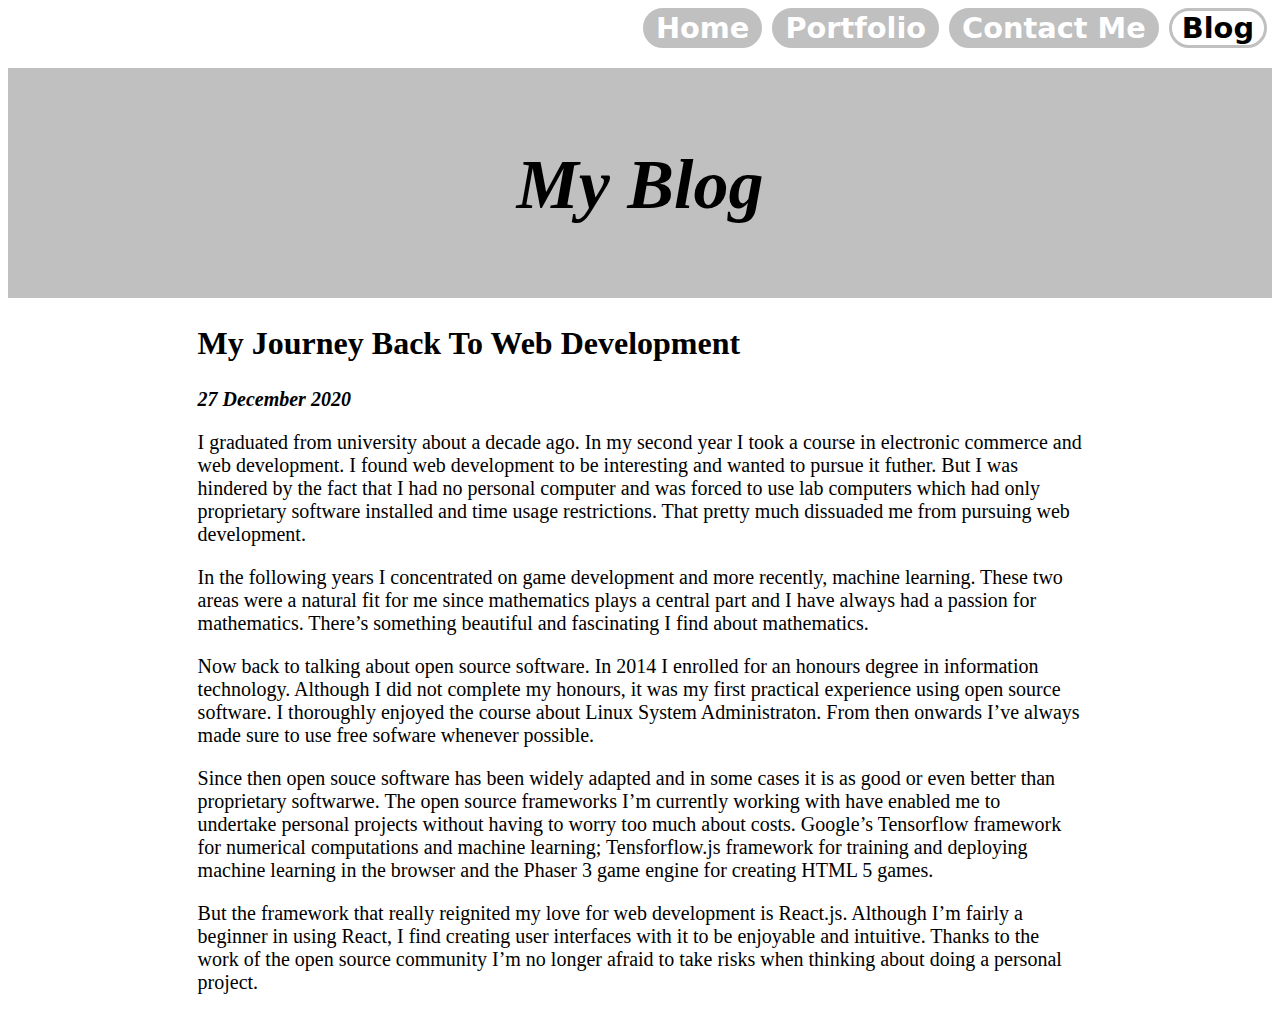
<file: blog.html>
<html lang="en">
  <head>
    <meta charset="utf-8">
    <title>My Portfolio</title>
    <link href="home.css" rel="stylesheet">
    <style>
      p, strong{
        font-size: 20px;
      }
    </style>
  </head>
<body>
  <header>
      <nav>
        <div class="flex-container">
            <a id = "home" class="navigation" href="index.html" alt="Home page">Home</a>
            <a class="navigation" href="portfolio.html" alt="Portfolio page">Portfolio</a>
            <a class="navigation" href="contact.html" alt="Contact page" >Contact Me</a>
            <a id="blog" class="navigation" href="blog.html" alt="Blog page">Blog</a>
        </div>
    </nav>
    <div style="background-color: #C0C0C0; height: 200px; margin-top: 20px;padding-top: 30px;">
      <i><h1 style="font-size: 70px; text-align:center;">My Blog</h1></i></div>
  </header>
  <main style="padding-left: 15%; padding-right: 15%;">
    <article>
      <h2 style="font-size: 2em;">My Journey Back To Web Development</h2>
          <em><strong>27 December 2020</strong></em>
      <p style="font-size: 20px;">
        I graduated from university about a decade ago. In my second year I took a course in
        electronic commerce and web development. I found web development to be interesting and
        wanted to pursue it futher. But I was hindered by the fact that I had no personal computer and was forced to use lab computers which
        had only proprietary software installed and time usage restrictions.
        That pretty much dissuaded me from pursuing web development.
      </p>
      <p>
        In the following years I concentrated on game development and more recently, machine learning.
        These two areas were a natural fit for me since mathematics plays a central part and I have always had a passion for mathematics.
        There’s something beautiful and fascinating  I find about mathematics.
      </p>
      <p>
        Now back to talking about open source software. In 2014 I enrolled for an honours degree in information technology.
        Although I did not complete my honours, it was my first practical experience using open source software.
        I thoroughly enjoyed the course about Linux System Administraton.
        From then onwards I’ve always made sure to use free sofware whenever possible.
      </p>
      <p>
        Since then open souce software has been widely adapted and in some cases it is as good
        or even better than proprietary softwarwe. The open source frameworks I’m currently working with
         have enabled me to undertake personal projects without having to worry too much about costs.
         Google’s Tensorflow framework for numerical computations and machine learning; Tensforflow.js framework
         for training and deploying machine learning in the browser and the Phaser 3 game engine for creating HTML 5 games.
      </p>
      <p>
        But the framework that really reignited my love for web development is React.js.
        Although I’m fairly a beginner in using React, I find creating user interfaces with it to be enjoyable and intuitive.
        Thanks to the work of the open source community I’m no longer afraid to take risks when thinking about doing a personal project.
      </p>
    </article>
  </main>
  <script>
    document.getElementById("blog").style.backgroundColor = "white";
    document.getElementById("blog").style.color = "black";
    document.getElementById("blog").style.borderColor = "silver";
  </script>
</body>
</html>
</file>
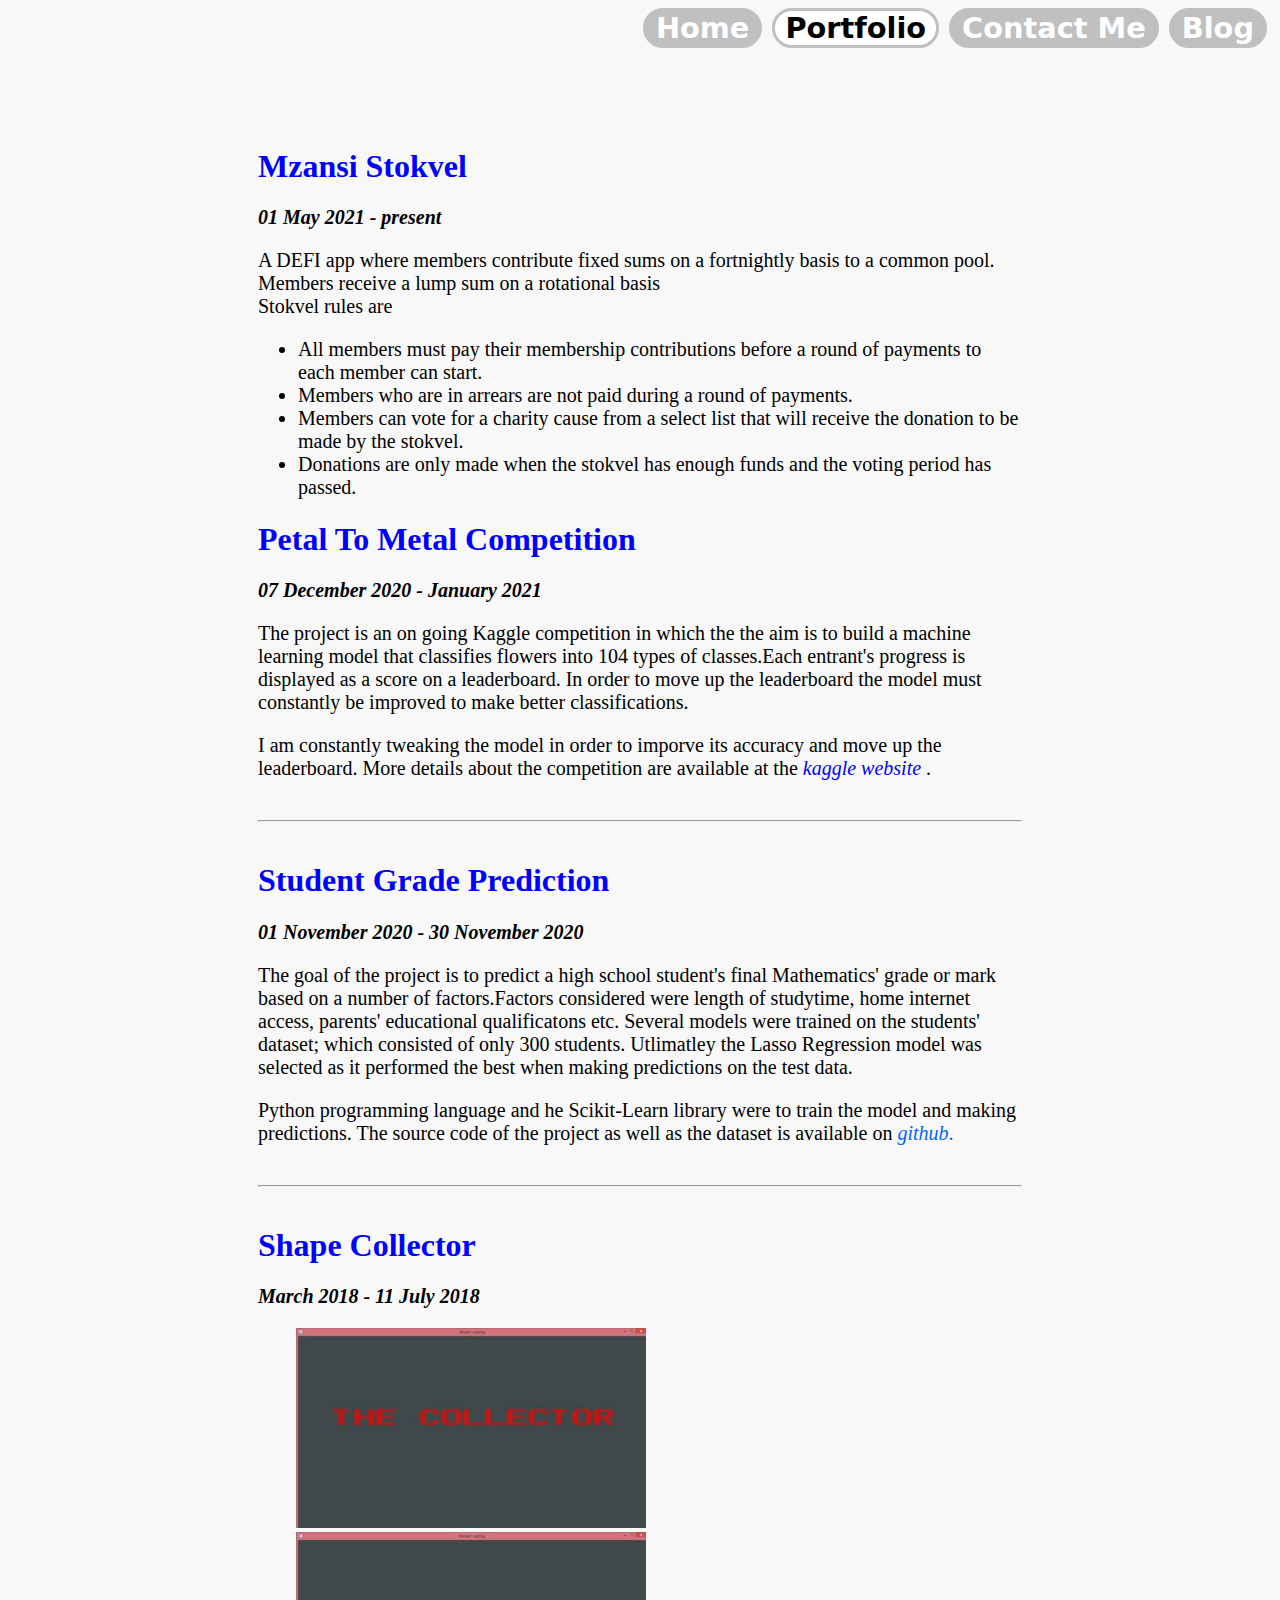
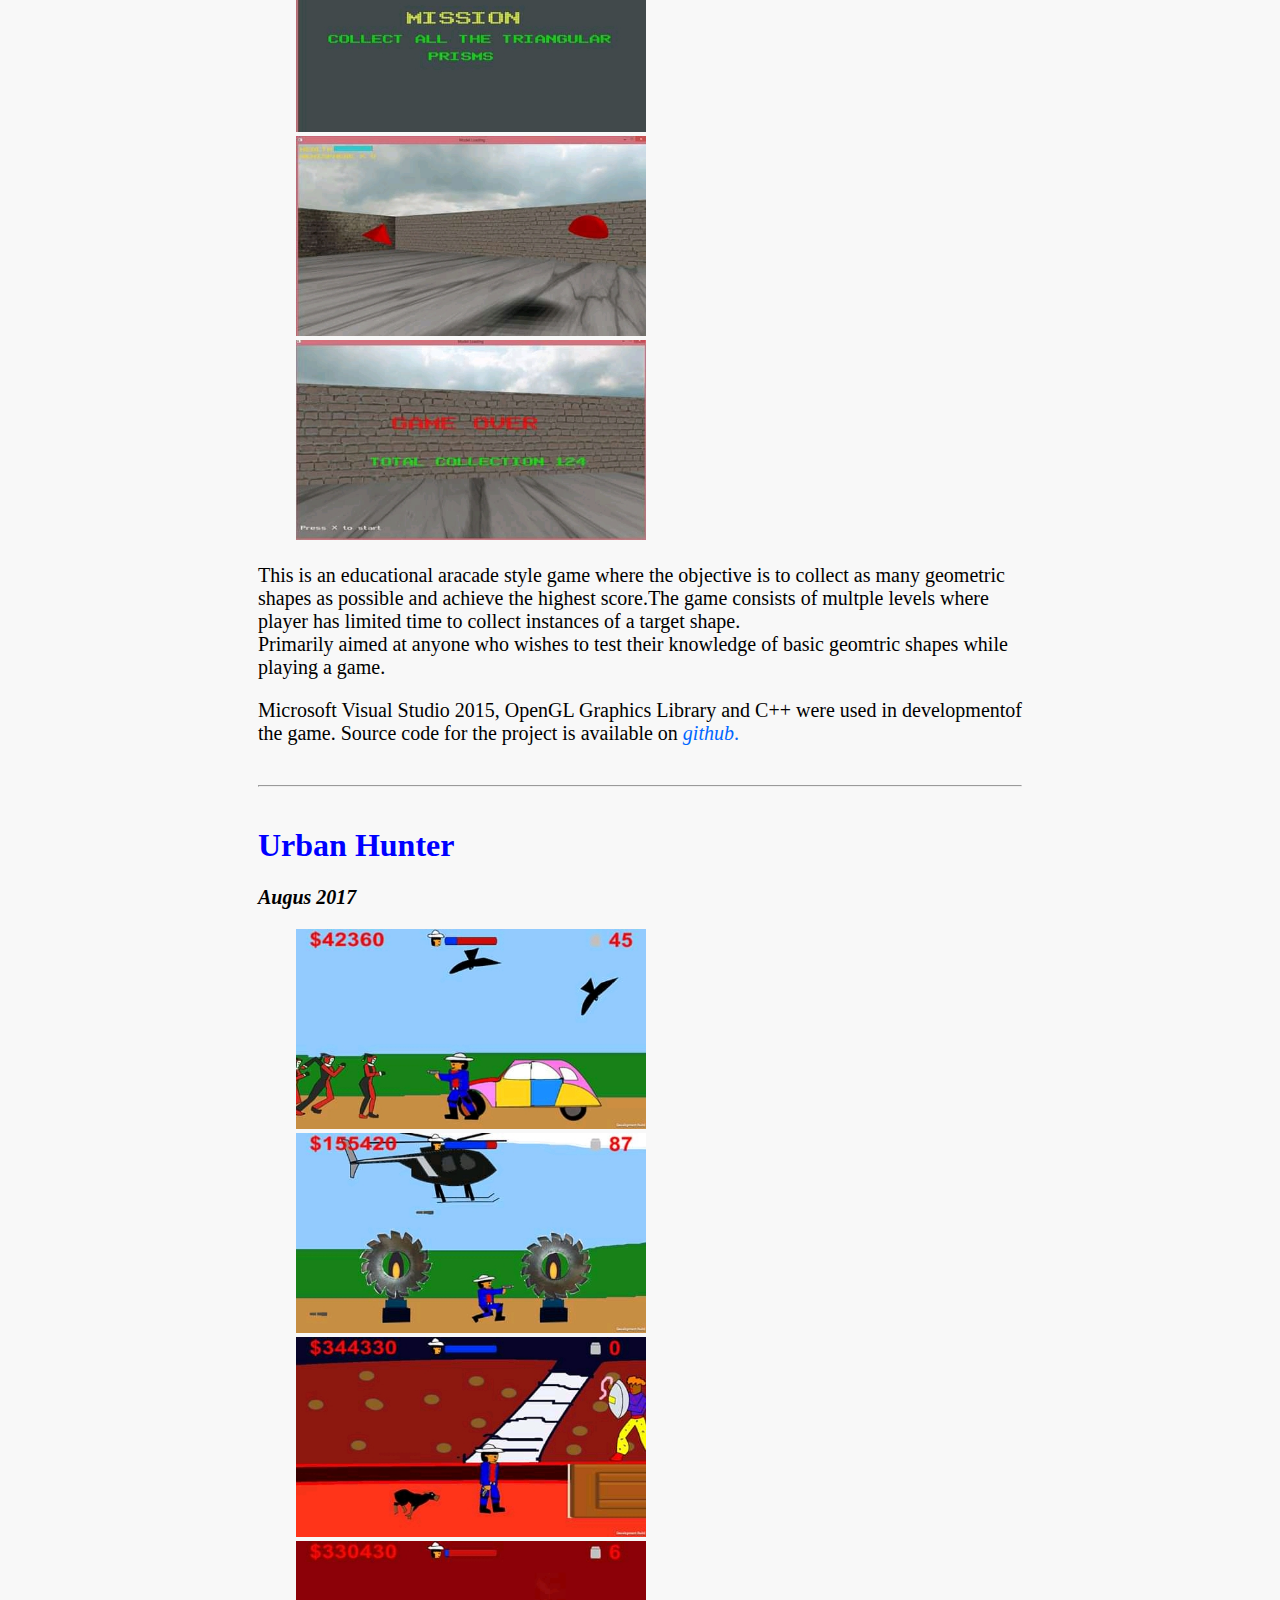
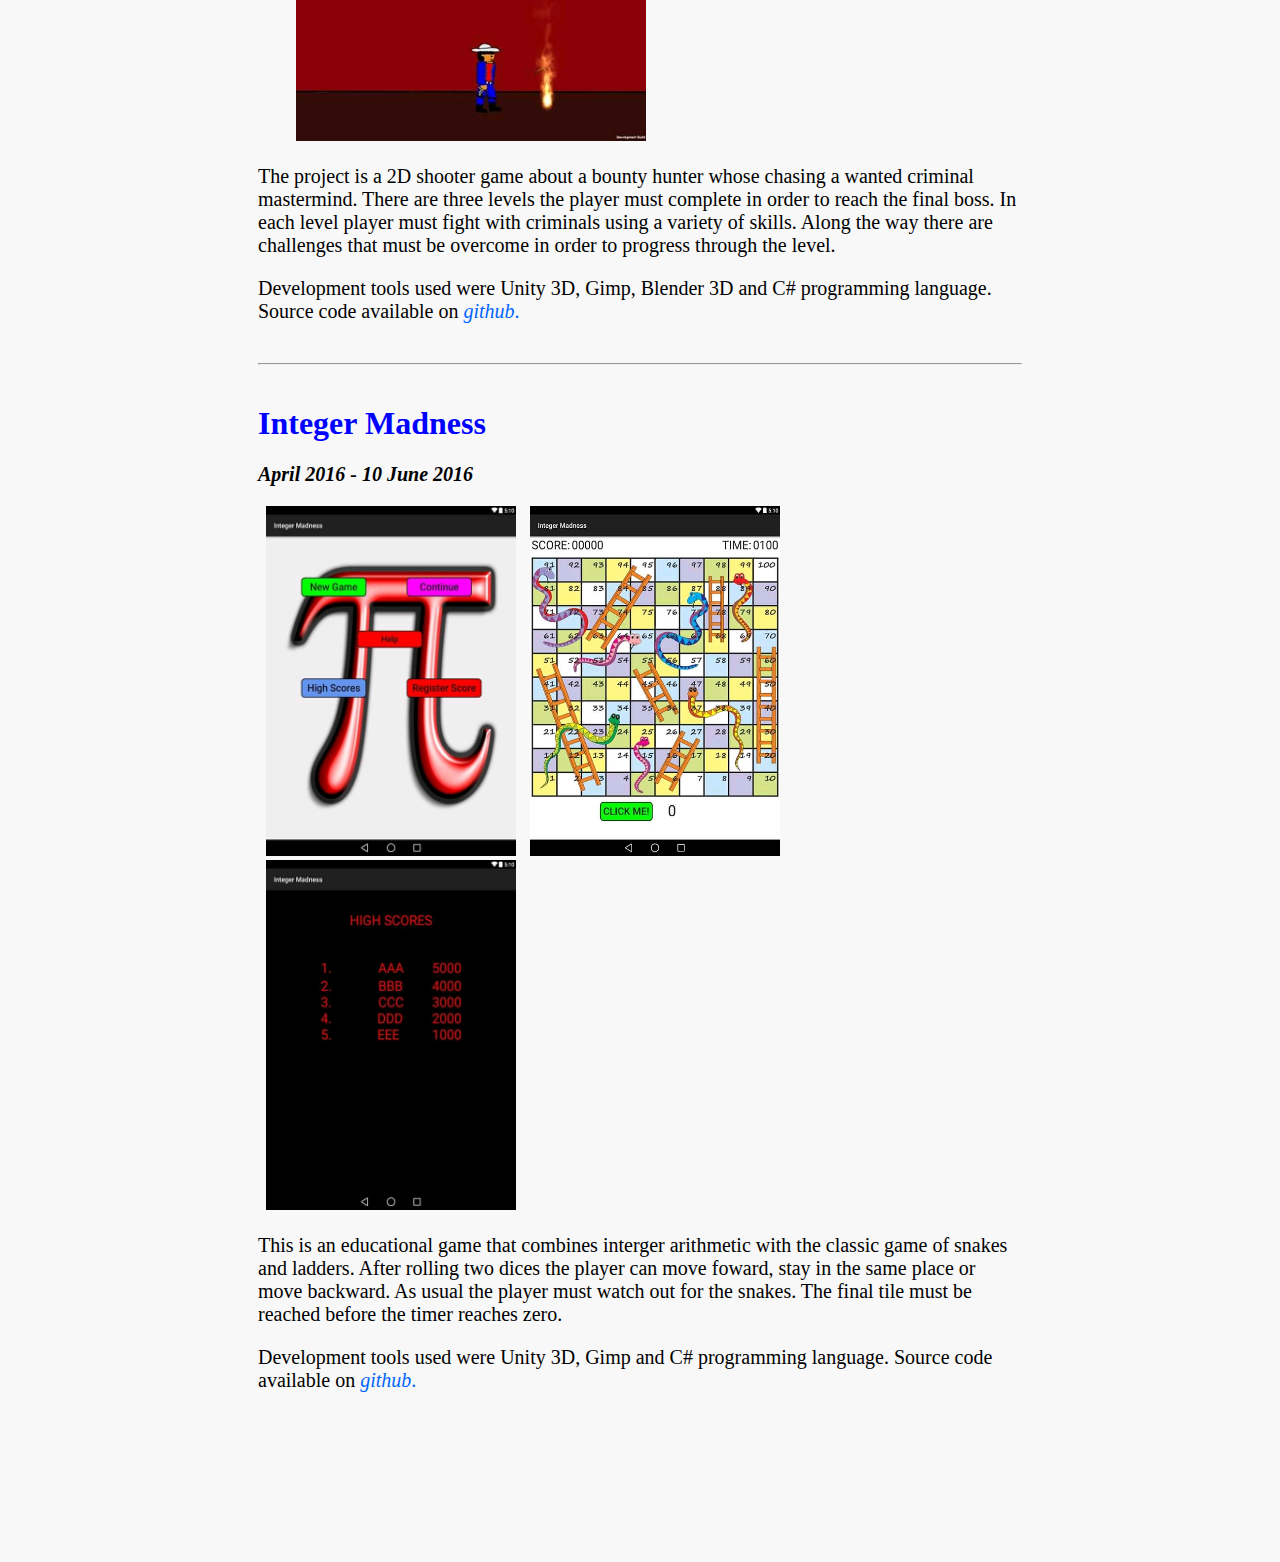
<file: portfolio.html>
<!DOCTYPE html>
<html lang="en">
  <head>
    <meta charset="utf-8">
    <title>My Portfolio</title>
    <link href="home.css" rel="stylesheet">
    <style>
      p, strong, li{
        font-size: 20px;
      }
    </style>
  </head>
  <body style="background-color: #F8F8F8">
    <header>
      <nav>
        <div class="flex-container">
          <a id="home" class="navigation" href="index.html" alt="Home page" >Home</a>
          <a id="portfolio" class="navigation" href="" alt="Portfolio page" >Portfolio</a>
          <a id="contact" class="navigation" href="contact.html" alt="Contact page">Contact
            Me</a>
          <a id="blog" class="navigation" href="blog.html" alt="Blog page">Blog</a></div>
      </nav>
    </header>
    <main id="portfolio-content" style="background-color: #F8F8F8;">
      <article class="mzansi-stokvel">
        <h1>Mzansi Stokvel</h1>
          <em><strong>01 May 2021 - present</strong></em>
      <p>
        A DEFI app where members contribute fixed sums on a fortnightly basis to a common pool. Members receive a lump sum on a rotational basis<br>
          Stokvel rules are
        <ul>
          <li>All members must pay their membership contributions before a round of payments to each member can start.</li>
          <li>Members who are in arrears are not paid during a round of payments.</li>
          <li>Members can vote for a charity cause from a select list that will receive the donation to be made by the stokvel.</li>
          <li>Donations are only made when the stokvel has enough funds and the voting period has passed.</li>
        </ul>
      </p>
      </article>
      <article id="petal-to-metal-competition">
        <h1>Petal To Metal Competition</h1>
          <em><strong>07 December 2020 - January 2021</strong></em>
          <p>The project is an on going Kaggle competition in which the the aim
             is to build a machine learning
            model that classifies flowers into 104 types of classes.Each entrant's
            progress is displayed as a score on a leaderboard. In order to move
             up the leaderboard the model must constantly be improved to make
             better classifications.
          </p>
          <p>I am constantly tweaking the model in order to imporve its accuracy
             and move up the leaderboard. More details about the competition are
             available at the
            <a style="color: blue;" href="https://www.kaggle.com"
            target="_blank"><i>kaggle website</i>
          </a>.
          </p>
      </article> <hr style="font-size: 5em; color: black">
      <article id="student-performance"> <h1>Student Grade Prediction</h1>
        <em><strong>01 November 2020 - 30 November 2020</strong></em>
        <p> The goal of the project is to predict a high school student's final Mathematics'
          grade or mark based on a number of factors.Factors considered were length
          of studytime, home internet access, parents' educational qualificatons etc.
          Several models were trained on the students' dataset; which consisted of
          only 300 students. Utlimatley the Lasso Regression model was selected as
          it performed the best when making predictions on the test data.
        </p>
        <p>Python programming language and he Scikit-Learn library were to train
          the
          model and making predictions. The source code of the project as well
          as the
          dataset is available on
          <a href="https://www.github.com/wildwolf2018/student-performance"
            target="_blank"> <i>github</i>.
          </a>
        </p>
      </article>
      <hr style="font-size: 5em; color: black">
      <article id="shape-collector">
        <h1>Shape Collector</h1>
        <em><strong>March 2018 - 11 July 2018</strong></em>
          <div class="game-content" style="margin-top:20px; padding-left:5%;
          padding-right:5%" >
            <img src="collector-title.jpg" alt="game title" width="350"
            height="200">
            <img src="collector-mission-title.jpg" alt="mission statement"
            width="350" height="200">
            <img src="collector-gameplay.jpg" alt="gameplay start text"
            width="350" height="200">
            <img src="collector-gameover.jpg" alt="gameover text"
            width="350" height="200">
          </div>
          <p>
            This is an educational aracade style game where the objective is to
            collect as many geometric shapes as possible and achieve the highest
            score.The game consists of multple levels where player has limited
            time to collect instances of a target shape. <br>Primarily aimed at
            anyone who wishes to test their knowledge of basic geomtric shapes
            while playing a game.</p>
          <p>
            Microsoft Visual Studio 2015, OpenGL Graphics Library and C++ were
            used in developmentof the game.
            Source code for the project is available on
            <a  href="https://www.github.com/wildwolf2018/shape_collector_vs"
              target="_blank"> <i>github</i>.
            </a>
          </p>
      </article> <hr style="font-size: 5em; color: black">
      <article id="urban-hunter">
        <h1>Urban Hunter</h1>
        <em><strong>Augus 2017</strong></em>
          <div class="game-content" style="margin-top:20px; padding-left:5%;
          padding-right:5%" >
            <img src="hunter-clown-girls.jpg" alt="clown girls attack"
            width="350" height="200">
            <img src="hunter-heli-saw-trap.jpg" alt="saw trap challenge"
            width="350" height="200">
            <img src="hunter-boss-battle.jpg" alt="boss battle" width="350"
            height="200">
            <img src="hunter-fire-trap.jpg" alt="fire trap" width="350"
            height="200">
          </div>
          <p>
            The project is a 2D shooter game about a bounty hunter whose chasing
             a wanted criminal mastermind.
            There are three levels the player must complete in order to reach the
            final boss. In each level player must fight with criminals using a
            variety of skills. Along the way there are challenges that must be
             overcome in order to progress through the level.
          </p>
          <p>
            Development tools used were Unity 3D, Gimp, Blender 3D
            and C# programming language. Source code available on
            <a  href="https://www.github.com/wildwolf2018/urban_hunter"
              target="_blank"> <i>github</i>.
            </a>
          </p>
      </article> <hr style="font-size: 5em; color: black">
      <article id="integer-madness">
        <h1>Integer Madness</h1>
        <em><strong>April 2016 - 10 June 2016</strong></em>
          <div class="game-content" style="margin-top:20px; padding-left:1%;
          padding-right:1%" >
            <img src="integer-madness-menu.jpg" alt="game menu" width="250"
            height="350">
            <img src="integer-madness-board.jpg" alt="game board" width="250"
            height="350"
            style="margin-left:10px;">
            <img src="integer-madness-highscore.jpg" alt="high score screen"
            width="250" height="350">
          </div>
          <p>
            This is an educational game that combines interger arithmetic with the
            classic game of snakes and ladders. After rolling two dices the
            player can move foward, stay in the same place or move backward.
            As usual the player must watch out for the snakes. The final tile
            must be reached before the timer reaches zero.
          </p>
          <p>
            Development tools used were Unity 3D, Gimp and C# programming language.
            Source code available on
            <a  href="https://www.github.com/wildwolf2018/integer-madness"
              target="_blank"> <i>github</i>.
            </a>
          </p>
      </article>
    </main>
      <script>
          document.getElementById("portfolio").style.backgroundColor = "white";
          document.getElementById("portfolio").style.color = "black";
          document.getElementById("portfolio").style.borderColor = "silver";
      </script>
  </body>
</html>
</file>
<file: home.css>
.navigation {
  flex-shrink: 0;
}

/* #contact, #blog {
  flex-shrink: 0;
  /* max-height: 10px;
} */



#main-content{
  margin: 100px 100px 50px 100px;
  padding: 70px 15% 100px 15%;
  background-color: rgba(255, 0, 0, 0.6);
  border-style: solid;
}

#portfolio-content{
  margin: 100px 200px 50px 200px;
  padding: 0px 50px 100px 50px;
  background-color: white;
  /* border-style: solid; */
}

#play {
  background-color: rgba(255, 0, 0, 0.6);
  justify-content: center;
}

.flex-container{
  display: flex;
  justify-content:flex-end;
}

#home_page{
  margin: 30px;
  background: url("math_equations.jpg");
}
#portfolio-content a {
  text-decoration: none;
  color: #0066FF;
}
a.navigation {
  font-family: sans;
  font-weight:bold;
  font-size: 1.8em;
  background-color: #C0C0C0;
  text-decoration: none;
  color: white;
  border-style: solid;
  border-color: #C0C0C0;
  border-radius: 100em;
  padding: 0px 10px 0px 10px;
  margin: 0px 5px 0px 5px;
}
a:hover {
   color: black;
   background-color: white;
   border-color: white;
}

a:active {
   color: black;
   background-color: white;
   border-color: white;
}
h1{
  font-size: 2em;
}
#intro{
  color: white;
  font-size: 1.5em;
}

 .name {
  color: white;
  font-family:Lobster, cursive;
  font-size: 2.5em;
  text-align: center;
  margin-top: 10px;
  padding-top: 0px;
}

#portfolio-content h1 {
  color: blue;
}

.contact {
   font-size: 2em;
   text-decoration: none;
   color: blue;
}

a.contact:hover {
  color: red;
  background-color: rgba(0, 0, 0, 0.0);
}
</file>
